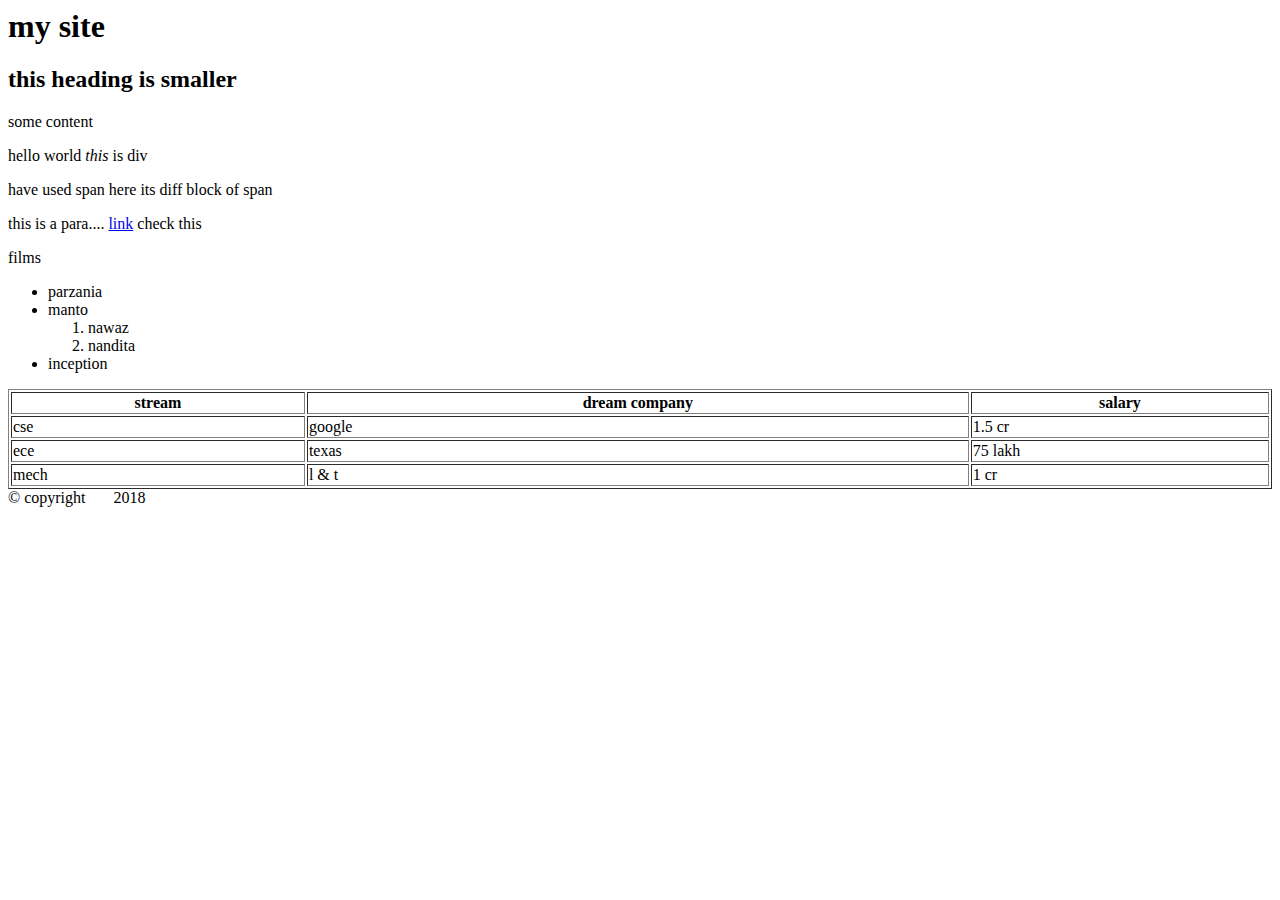
<file: index.html>
<html>
    <head>
        <title>My tab</title>
    </head>
    <body>
        <header height = "100">
            <h1>my site</h1>
            <h2>this heading is smaller</h2>
        </header>

        <main>
            <aside>
                some content
            </aside>
            <section>
                <article>
                    <p>hello world <i>this</i> is div</p>


                <span>have used span here</span>
                <span>its diff block of span</span>
                <p>this is a para.... <a href="www.facebook.com"> link</a> check this </p>
                </article>
                <div> films </div>
                <ul>
                    <li>parzania</li>
                    <li>manto
                        <ol>
                            <li>nawaz</li>
                            <li>nandita</li>
                        </ol>
                    </li>
                    <li>inception</li>
                </ul>
            </section>
        <section>
            <table width ="100%" border = "1px">
                <thead>
                    <tr>
                        <th >stream</th>
                        <th >dream company </th>
                        <th >salary</th>
                    </tr>
                </thead>
                <tbody>
                    <tr>
                        <td>cse</td>
                        <td>google</td>
                        <td>1.5 cr</td>
                    </tr>
                    <tr>
                        <td>ece</td>
                        <td>texas</td>
                        <td>75 lakh</td>
                    </tr>
                    <tr>
                        <td>mech</td>
                        <td> l & t </td>
                        <td>1 cr</td>
                    </tr>
            </table>
        </section>
        </main>
    <footer>&copy; copyright &nbsp;&nbsp;&nbsp;&nbsp;&nbsp; 2018</footer>
    </body>
</html>
</file>
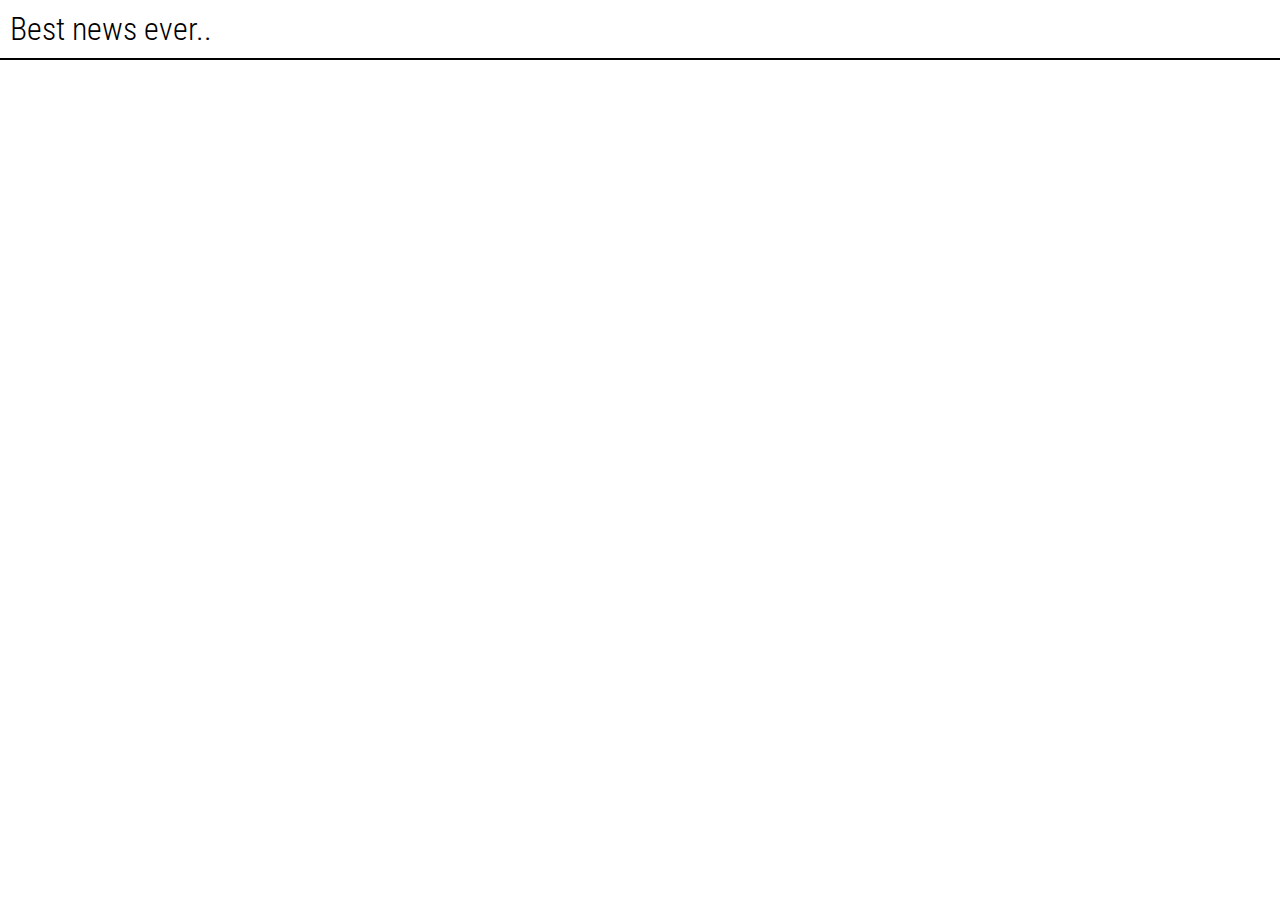
<file: index2.html>
<!DOCTYPE html>
<html>
    <head>
        <title>Mayank Singh Rajkumar</title>
        <meta charset="UTF-8">
        <meta name="description" content="this page is a portfolio webpage ">
        <meta name="keywords" content="html5,udemy,mayank singh rajkumar">
        <meta name="author" content="mayank singh rajkumar">
        <meta name="viewport" content="width=device-width, initial scale=1.0">
        <link rel="stylesheet" href = "css/style.css" />
    </head>
    <body>
        <header id ="main-header">
            <h1>Best news ever..</h1>
        </header>
    </body>
</html>
</file>
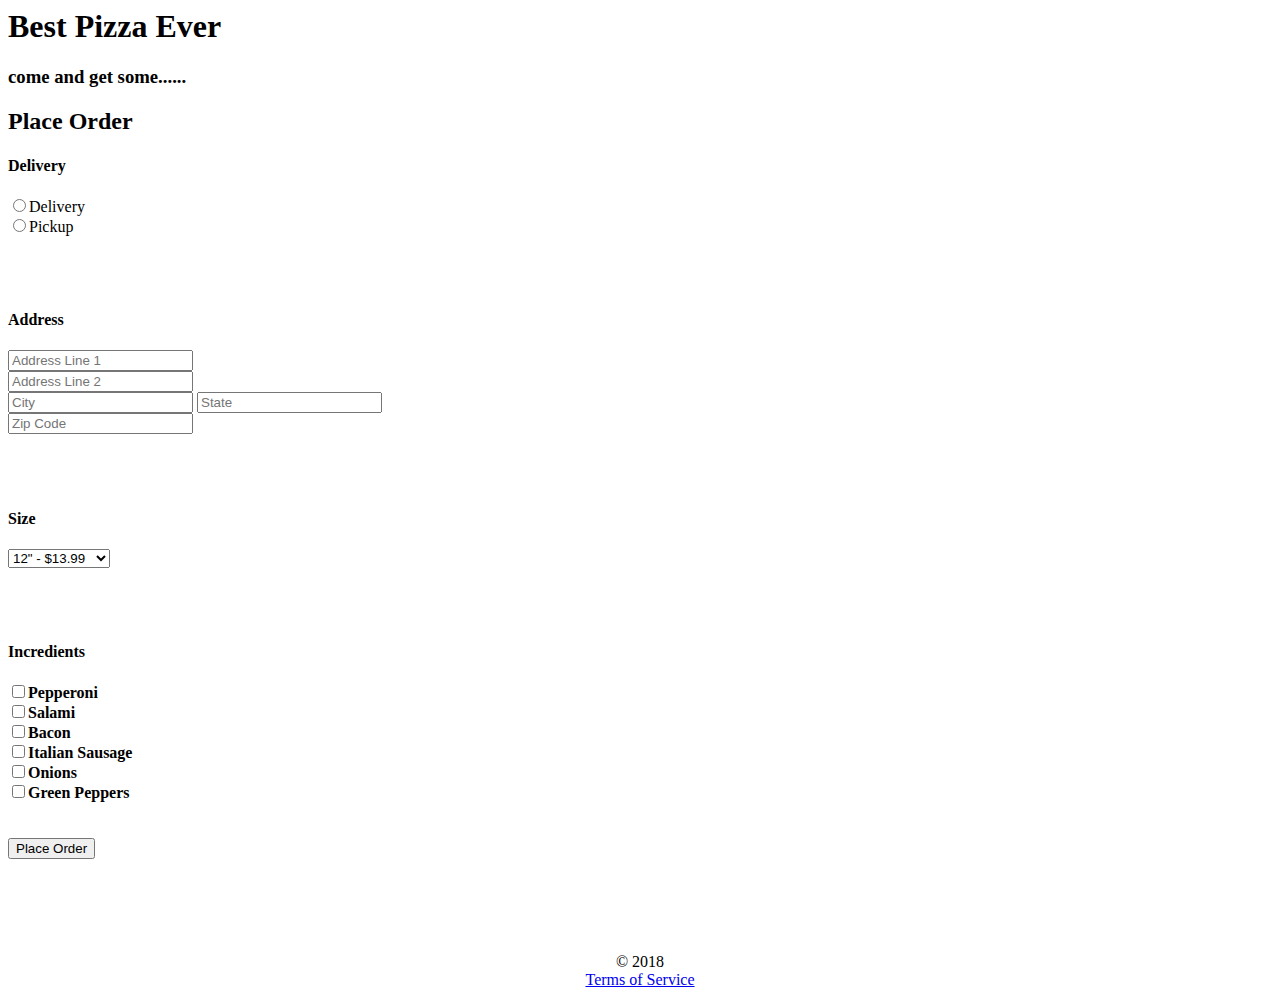
<file: pizza.html>
<html>
    <head>
        <title>pizza</title>
    </head>
    <body>
        <header >
            <h1>Best Pizza Ever</h1>
            <h3>come and get some......</h3>
        </header>

        <main>
            <section id = "contact-form">
                <h2>Place Order</h2>
                <form method ="GET" action ="place-order.php">
                    <h4>Delivery</h4>
                    <input name="deliveryMethod" type="radio" value="delivery"/>Delivery<br />
                    <input name="deliveryMethod" type="radio" value="pickup"/>Pickup<br /><br /><br /><br />

                    <h4>Address</h4>
                    <input name="address1" placeholder="Address Line 1" class ="lg-input"/><br />
                    <input name="address2" placeholder="Address Line 2" class ="lg-input"/><br />
                    <input name="city" placeholder="City" class ="sm-input"  />

                    <input name="state" placeholder="State" class ="sm-input"/><br />
                    <input name="zip" placeholder="Zip Code" class ="sm-input"/><br /><br /><br /><br />
                    <h4>Size<h4 />
                    <select name="size">
                        <option value="12">12" - $13.99</option>
                        <option value="16">16" - $16.99</option>
                        <option value="18">18" - $19.99</option>
                        <option value="72">72" - $149.99</option>
                    </select><br /><br /><br /><br />
                    <h4>Incredients<h4 />
                    <input name="incredient" type="checkbox" value ="Pepperoni" />Pepperoni<br />
                    <input name="incredient" type="checkbox" value ="Salami" />Salami<br />
                    <input name="incredient" type="checkbox" value ="Bacon" />Bacon<br />
                    <input name="incredient" type="checkbox" value ="Sausage" />Italian Sausage<br />
                    <input name="incredient" type="checkbox" value ="Onions" />Onions<br />
                    <input name="incredient" type="checkbox" value = "Peppers"/>Green Peppers<br />
                    <br /><br />
                    <button type "submit">Place Order</button >
                </form>
            </section>
            <footer>
                <br /><br /><br /><br />
                <center>&copy; 2018<br />
                    <a href ="#">Terms of Service</a>
                <center>
            </footer>
            </main>
        </body>
    </html>
</file>
<file: css/style.css>
@import url('https://fonts.googleapis.com/css?family=Roboto+Condensed:300,400,700');


body{
    font-family:'Roboto Condensed',sans-serif;
    font-weight:300 !important;
    margin:0px;
}

body h1{

    font-weight:300 ;
    margin:10px;
}

#main-header{

    border-bottom:2px solid #000;
    margin:0px;
}
</file>
